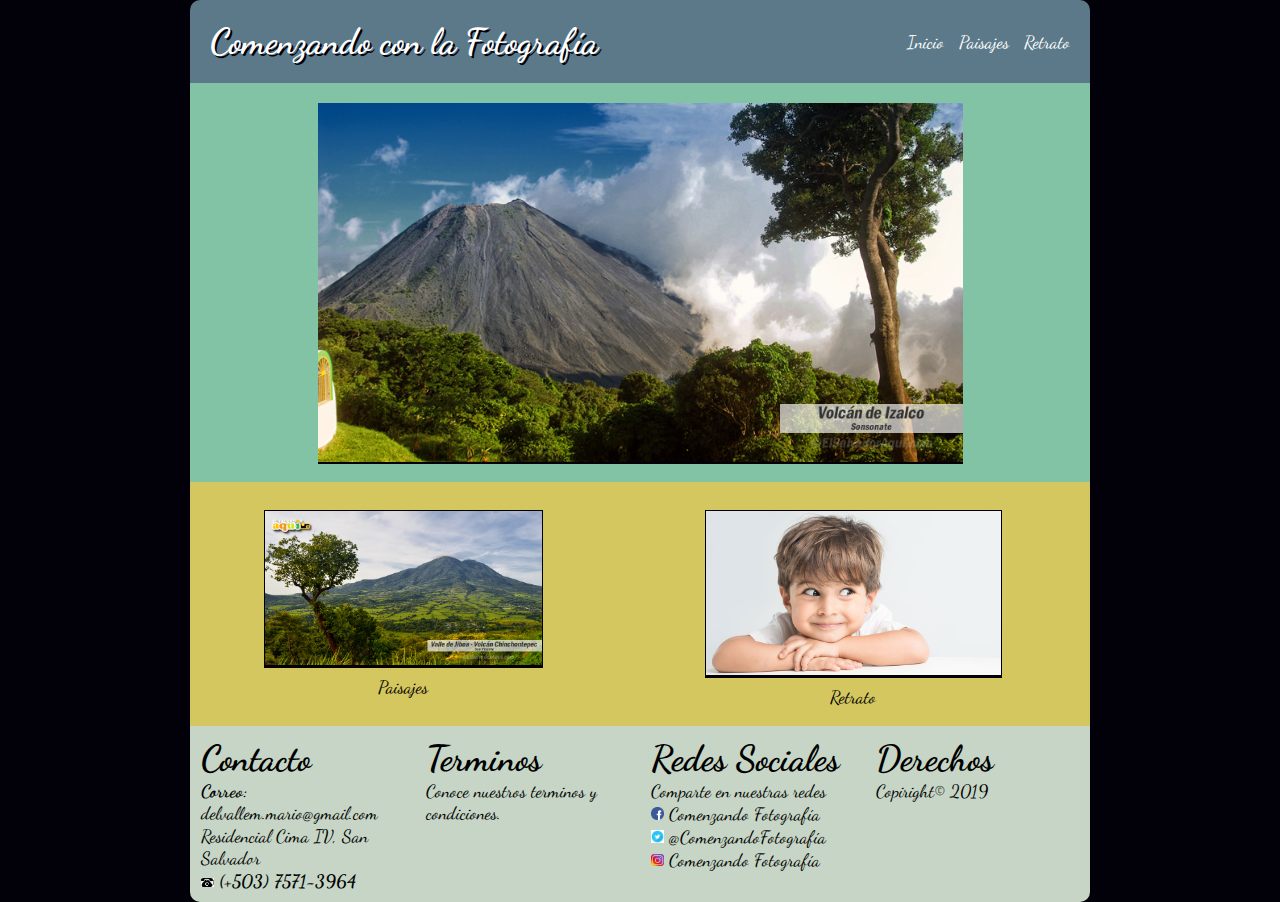
<file: index.html>
<!DOCTYPE html>
<html lang="en">
<head>
    <meta charset="UTF-8">
    <meta name="viewport" content="width=device-width, initial-scale=1.0">
    <meta http-equiv="X-UA-Compatible" content="ie=edge">
    <title>La Fotografía</title>
    <link rel="stylesheet" href="css/stilos.css">
    <link href="https://fonts.googleapis.com/css?family=Dancing+Script:400,700&display=swap" rel="stylesheet">
</head>
<body>
    <header>
        <div class='encabezadoHeader'>
            <h1>Comenzando con la Fotografía</h1>
            <nav class='barra'>
                <a href="/">Inicio</a>
                <a href="paisajes.html">Paisajes</a>
                <a href="retratos.html">Retrato</a>
            </nav>
        </div>
    </header>

    <section class='contenido'>
        <section class='imagen1'>
            <div class='contenedor'>
                <img src="img/Izalco.jpg" alt="Paisaje Izalco">
            </div>
        </section>
        <section class="imagen2">
            <div class='contenedor'>
                <div class='imagen3'>
                    <figure>
                        <img src="img/Jiboa.jpg" alt="Paisaje Jiboa">
                        <figcaption> Paisajes </figcaption>
                    </figure>
                </div>
                <div class='imagen4'>
                    <figure>
                        <img src="img/RetratoNino.jpg" alt="Retrato Nino">
                        <figcaption> Retrato </figcaption>
                    </figure>
                </div>
            </div>
        </section>
    </section>

    <footer class='contenido'>
        <section class="encabezadoFooter">
            <div>
                <h1>Contacto</h1>
                <p><strong>Correo:</strong> delvallem.mario@gmail.com</p>
                <p>Residencial Cima IV, San Salvador</p>
                <p><img src="img/Telefono.png" alt="Telefono"> <strong>(+503) 7571-3964</strong></p>
            </div>
            <div>
                <h1>Terminos</h1>
                <p>Conoce nuestros terminos y condiciones.</p>
            </div>
            <div>
                <h1>Redes Sociales</h1>
                <p>Comparte en nuestras redes</p>
                <p><img src="img/Facebook.png" alt="FaceBook"> Comenzando Fotografía</p>
                <p><img src="img/logo-Twitter.png" alt="twitter"> @ComenzandoFotografía</p>
                <p><img src="img/instagram.png" alt="instagram"> Comenzando Fotografía</p>
            </div>
            <div>
                <h1>Derechos</h1>
                <p>Copiright&copy; 2019</p>
            </div>
            </secction>
    </footer>
    
</body>
</html>
</file>
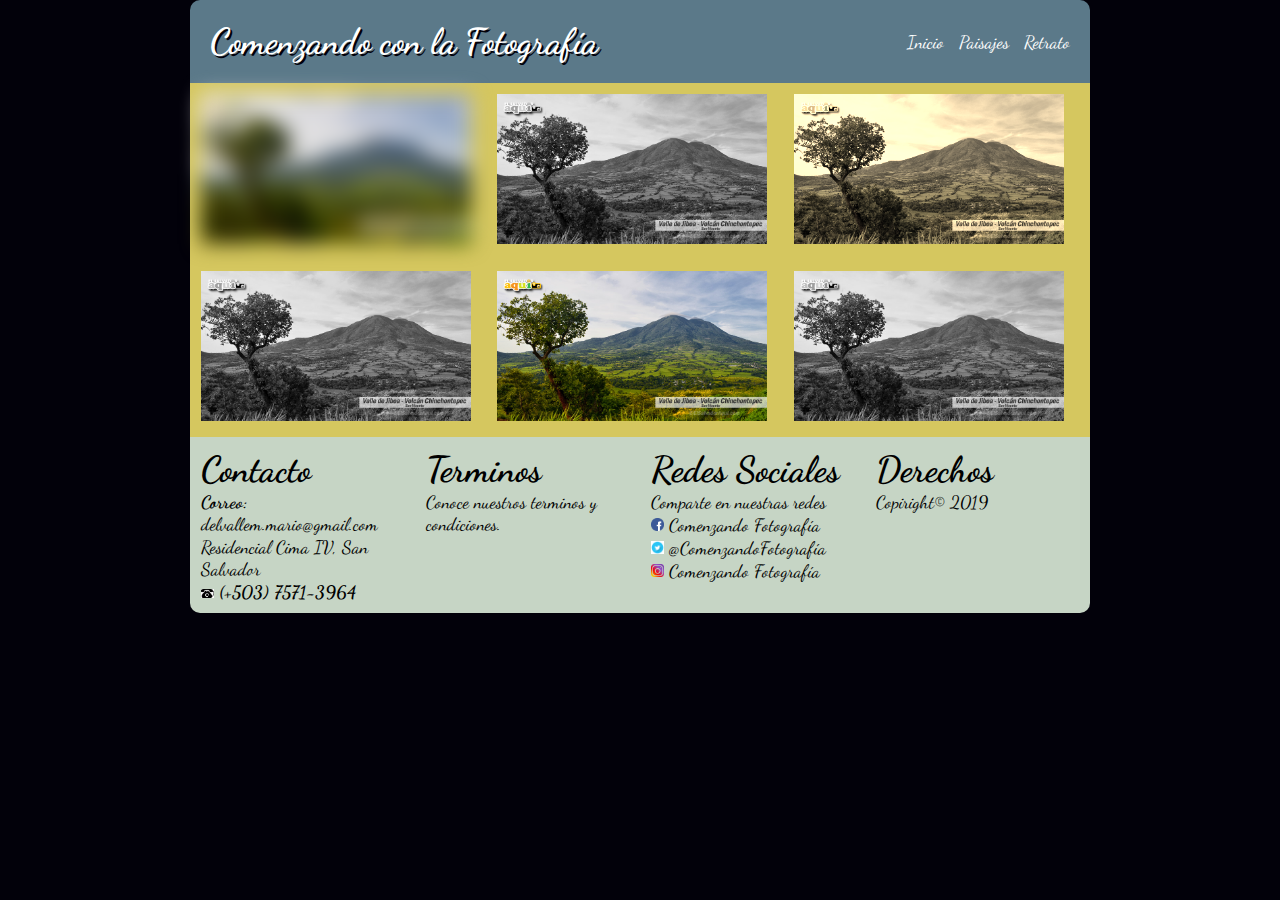
<file: paisajes.html>
<!DOCTYPE html>
<html lang="en">
<head>
    <meta charset="UTF-8">
    <meta name="viewport" content="width=device-width, initial-scale=1.0">
    <meta http-equiv="X-UA-Compatible" content="ie=edge">
    <title>La Fotografía</title>
    <link rel="stylesheet" href="css/stilos.css">
    <link href="https://fonts.googleapis.com/css?family=Dancing+Script:400,700&display=swap" rel="stylesheet">
</head>
<body>
    <header>
        <div class='encabezadoHeader'>
            <h1>Comenzando con la Fotografía</h1>
            <nav class='barra'>
                <a href="/">Inicio</a>
                <a href="paisajes.html">Paisajes</a>
                <a href="retratos.html">Retrato</a>
            </nav>
        </div>
    </header>

    <section class='contenedor'>

        <div class="fotografia">
            <div>
                <img class='foto1' src="img/Jiboa.jpg" alt="Foto Volcan Jiboa">
                <img class='foto2' src="img/Jiboa.jpg" alt="Foto Volcan Jiboa">
                <img class='foto3' src="img/Jiboa.jpg" alt="Foto Volcan Jiboa">
                <img class='foto4' src="img/Jiboa.jpg" alt="Foto Volcan Jiboa">
                <img class='foto5' src="img/Jiboa.jpg" alt="Foto Volcan Jiboa">
                <img class='foto6' src="img/Jiboa.jpg" alt="Foto Volcan Jiboa">
            </div>
        </div>
    </section>

    <footer class='contenido'>
        <section class="encabezadoFooter">
            <div>
                <h1>Contacto</h1>
                <p><strong>Correo:</strong> delvallem.mario@gmail.com</p>
                <p>Residencial Cima IV, San Salvador</p>
                <p><img src="img/Telefono.png" alt="Telefono"> <strong>(+503) 7571-3964</strong></p>
            </div>
            <div>
                <h1>Terminos</h1>
                <p>Conoce nuestros terminos y condiciones.</p>
            </div>
            <div>
                <h1>Redes Sociales</h1>
                <p>Comparte en nuestras redes</p>
                <p><img src="img/Facebook.png" alt="FaceBook"> Comenzando Fotografía</p>
                <p><img src="img/logo-Twitter.png" alt="twitter"> @ComenzandoFotografía</p>
                <p><img src="img/instagram.png" alt="instagram"> Comenzando Fotografía</p>
            </div>
            <div>
                <h1>Derechos</h1>
                <p>Copiright&copy; 2019</p>
            </div>
        </secction>
    </footer>
    
</body>
</html>
</file>
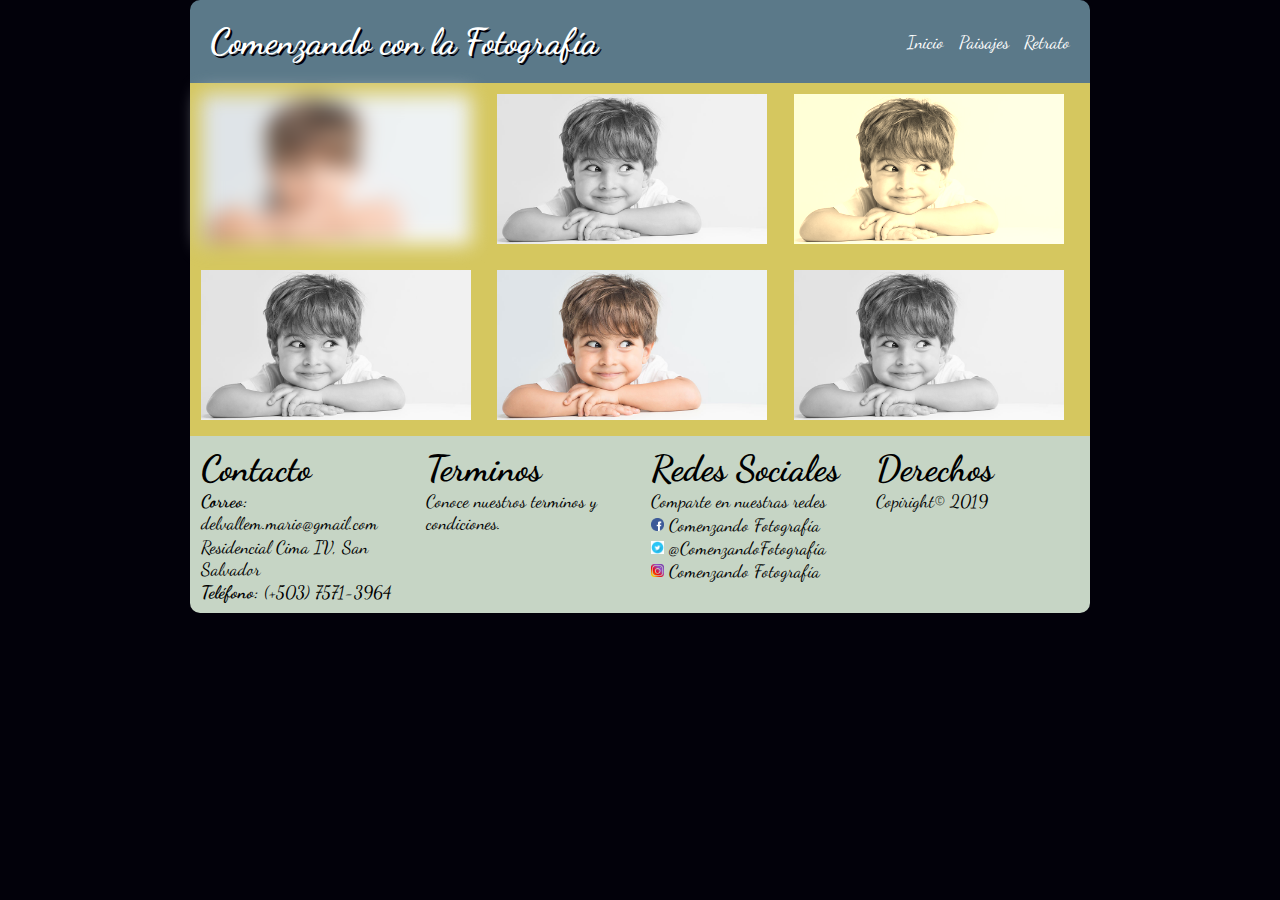
<file: retratos.html>
<!DOCTYPE html>
<html lang="en">
<head>
    <meta charset="UTF-8">
    <meta name="viewport" content="width=device-width, initial-scale=1.0">
    <meta http-equiv="X-UA-Compatible" content="ie=edge">
    <title>La Fotografía</title>
    <link rel="stylesheet" href="css/stilos.css">
    <link href="https://fonts.googleapis.com/css?family=Dancing+Script:400,700&display=swap" rel="stylesheet">
</head>
<body>
    <header>
        <div class='encabezadoHeader'>
            <h1>Comenzando con la Fotografía</h1>
            <nav class='barra'>
                <a href="/">Inicio</a>
                <a href="paisajes.html">Paisajes</a>
                <a href="retratos.html">Retrato</a>
            </nav>
        </div>
    </header>

    <section class='contenedor'>

        <div class="fotografia">
            <div>
                <img class='foto1' src="img/RetratoNino.jpg" alt="Foto Nino">
                <img class='foto2' src="img/RetratoNino.jpg" alt="Foto Nino">
                <img class='foto3' src="img/RetratoNino.jpg" alt="Foto Nino">
                <img class='foto4' src="img/RetratoNino.jpg" alt="Foto Nino">
                <img class='foto5' src="img/RetratoNino.jpg" alt="Foto Nino">
                <img class='foto6' src="img/RetratoNino.jpg" alt="Foto Nino">
            </div>
        </div>
    </section>

    <footer class='contenido'>
        <section class="encabezadoFooter">
            <div>
                <h1>Contacto</h1>
                <p><strong>Correo:</strong> delvallem.mario@gmail.com</p>
                <p>Residencial Cima IV, San Salvador</p>
                <p><strong>Teléfono: </strong>(+503) 7571-3964</p>
            </div>
            <div>
                <h1>Terminos</h1>
                <p>Conoce nuestros terminos y condiciones.</p>
            </div>
            <div>
                <h1>Redes Sociales</h1>
                <p>Comparte en nuestras redes</p>
                <p><img src="img/Facebook.png" alt="FaceBook"> Comenzando Fotografía</p>
                <p><img src="img/logo-Twitter.png" alt="twitter"> @ComenzandoFotografía</p>
                <p><img src="img/instagram.png" alt="instagram"> Comenzando Fotografía</p>
            </div>
            <div>
                <h1>Derechos</h1>
                <p>Copiright&copy; 2019</p>
            </div>
        </secction>
    </footer>
    
</body>
</html>
</file>
<file: css/stilos.css>
/* Globales */
body {
    font-family: 'Dancing Script', cursive;
    font-size: 18px;
    background-color: #02010a;
    width: 900px;
    margin: 0 auto;
}


/* Encabezado */

.encabezadoHeader {
    background-color: #5b7989;
    border-radius: 10px 10px 0 0;
    display: flex;
    justify-content: space-between;
    align-items: center;
    padding: 10px 20px;
    color:  #ffffff;
    animation: rebote 1s;
}

/* Animacion */

@keyframes rebote {
    0% {
        margin-top: 150%;
    }

    60% {
        margin-top: -5%;
    }

    100% {
        margin-top: 0%;
    }

}

.encabezadoHeader h1 {
    text-shadow: 2px 2px #02010a;
    margin: 10px 0;
}

.barra a {
    text-decoration: none;
    margin-right: 10px;
    color: #ffffff;
}

.barra a:hover {
    color: #71B100;
}

.barra a:last-of-type {
    margin: 0;
}

/* Imagenes */

.contendido {
    display: flex;
	flex-direction: column;
}

.contenedor {
    display: flex;
    width: 100%;
}

.imagen1 {
    background-color: #82c3a6;
    padding: 20px;
}

.imagen1 img {
    width: 75%;
    margin: 0 auto;
    box-shadow: 0 2px #02010a;
}

.imagen2 {
    background-color: #d5c75f;
    flex-basis: 50%;
}
.imagen3 figure, .imagen4 figure {
    display: flex;
    flex-direction: column;
    align-items: center;
}

.imagen3 figure img {
    width: 80%;
    border: 1px solid #000000;
    margin: 10px;
    transition: transform 1s;
    box-shadow: 0 2px #02010a;
}

.imagen3 img:hover {
    transform: rotate(10deg);
    box-shadow: 0 2px #82c3a6;
}

.imagen4 figure img {
    width: 75%;
    border: 1px solid #000000;
    margin: 10px;
    transition: transform 1s;
    box-shadow: 0 2px #02010a;
}

.imagen4 img:hover {
    transform: translate(20px, -5px);
    box-shadow: 0 2px #82c3a6;
}

/* Footer */

.encabezadoFooter {
    display: flex;
    flex-direction: row;
    background-color: #C6d5c5;
    border-radius: 0 0 10px 10px;
}

.encabezadoFooter div {
    margin: 0 auto;
    padding: 1% 0 1% 0;
    flex: 1;
}

.encabezadoFooter div h1 {
    margin: 0;
    padding-top: 1%;
    padding-left: 5%;
}

.encabezadoFooter div p {
    margin: 0;
    padding-left: 5%;
    padding-bottom: 0.5%;
}
.encabezadoFooter div p img {
    width: 6%;
}

/* Media Query */
@media (max-width: 900px) {
    body {
        width: 100%;
    }

    .contendido,  .contenedor {
        display: inline-block;
    }

    .imagen1 img {
        width: 100%;
        margin: 0 auto;
    }

    .encabezadoHeader {
        display: inline-block;
        text-align: center;
        width: 100%;
    }
    
    .imagen3 figure img, .imagen4 figure img {
        width: 100%;
    }

    .encabezadoFooter {
        flex-direction: column;
    }

    .encabezadoFooter div {
        margin: 0;
    }
}

/* Paisajes */

.fotografia {
    background-color: #d5c75f;
}

img[class^='foto'] {
    width: 30%;
    margin: 0.7%;
    padding: .5%;
}

img.foto1 {
    -webkit-filter: blur(10px);
    filter: blur(10px);
}

img.foto2, img.foto4, img.foto6 {
    -webkit-filter: grayscale(100%);
    filter: grayscale(100%);
}

img.foto3 {
    -webkit-filter: sepia(90%);
    filter: sepia(90%);
}

@media (max-width: 900px) {
    .fotografia div {
        display: flex;
        flex-direction: column;
        align-items: center;
    }

    .fotografia div img {
        margin: 3%;
        width: 80%;
    }
}
</file>
